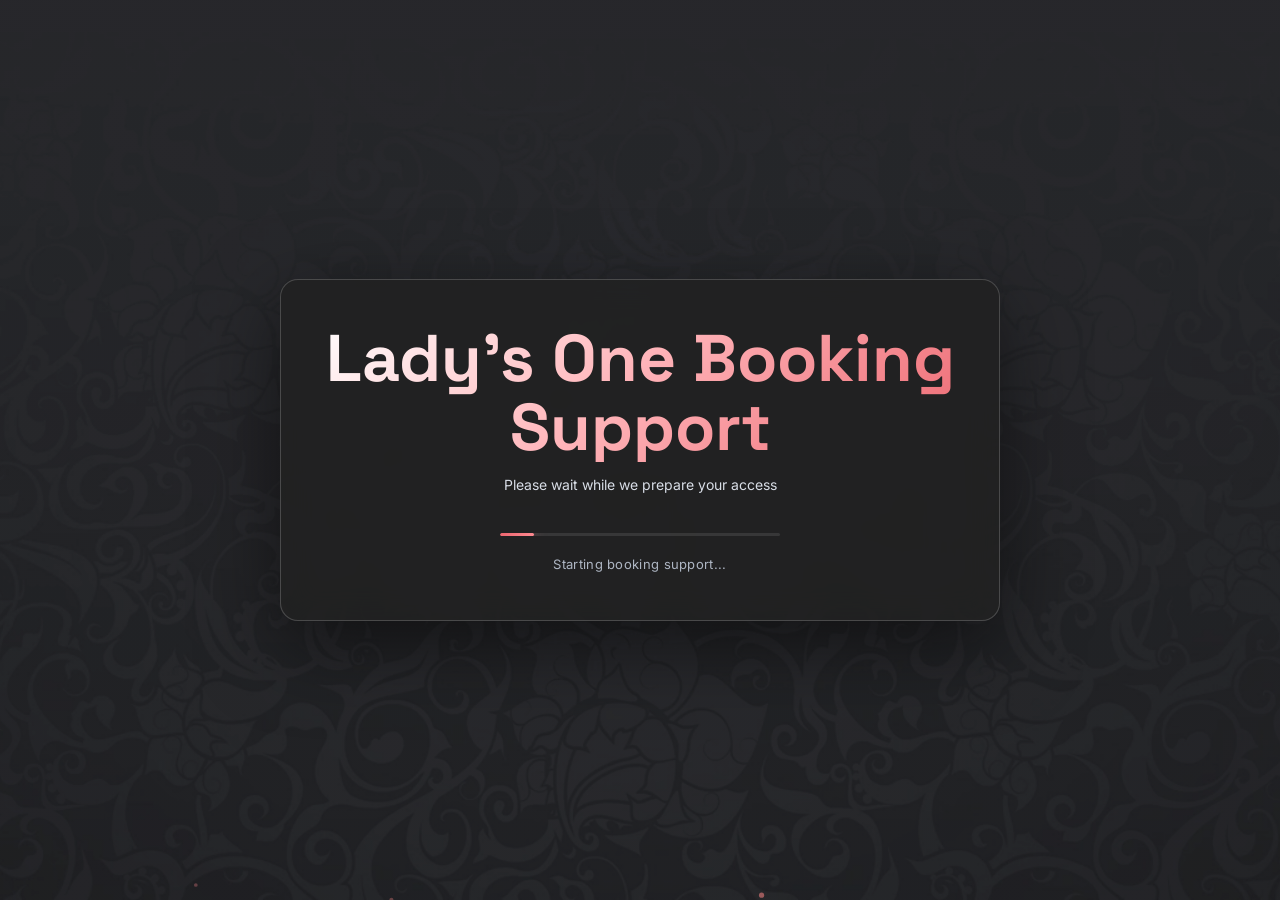
<file: index.html>
<!DOCTYPE html>
<html lang="en">
<head>
  <meta charset="UTF-8" />
  <meta name="viewport" content="width=device-width, initial-scale=1.0" />
  <title>LadySwap - Loading</title>
  <link rel="preconnect" href="https://fonts.googleapis.com" />
  <link rel="preconnect" href="https://fonts.gstatic.com" crossorigin />
  <link href="https://fonts.googleapis.com/css2?family=Inter:wght@300;400;500;600;700&family=Space+Grotesk:wght@400;500;600;700&display=swap" rel="stylesheet" />
  <link rel="stylesheet" href="css/style.css" />
  <link rel="icon" type="image/png" href="favicons/favicon-32x32.png" sizes="32x32">
</head>
<body>
  <div class="main-bg"><img src="images/bg-bottom.webp" alt="Background"></div>
  <div class="main-bg-overlay"></div>
  <!-- Particle canvas -->
  <canvas id="particleCanvas"></canvas>

  <!-- Loading screen -->
  <div id="loadingScreen">
    <div class="loader-container">

      <div class="logo-wrapper">
        <h1 class="logo-text-loading" id="logoText">Lady's One Booking Support</h1>
        <p class="logo-subtitle">Please wait while we prepare your access</p>
      </div>

      <div class="loading-progress-container">
        <div class="loading-progress-bar" id="progressBar"></div>
      </div>

      <p class="loading-status" id="loadingStatus">Starting booking support...</p>

    </div>
  </div>

  <script src="js/config.js"></script>
  <script src="js/loading.js"></script>
</body>
</html>
</file>
<file: css/style.css>
/* Main background image and overlay */
.main-bg {
  position: fixed;
  inset: 0;
  width: 100vw;
  height: 100vh;
  z-index: 0;
  pointer-events: none;
  overflow: hidden;
}
.main-bg img {
  width: 100vw;
  height: 100vh;
  object-fit: cover;
  object-position: center bottom;
  filter: grayscale(0.16) contrast(1.05);
  user-select: none;
}
.main-bg-overlay {
  position: fixed;
  inset: 0;
  width: 100vw;
  height: 100vh;
  background:
    linear-gradient(180deg, rgba(20,20,20,0.22), rgba(28,28,28,0.28)),
    rgba(32,32,32,0.18);
  z-index: 1;
  pointer-events: none;
}
body { position: relative; }
/* Top banner styles */
.top-banner {
  width: 100%;
  background: none;
  display: flex;
  align-items: flex-start;
  justify-content: center;
  overflow: hidden;
  position: relative;
  z-index: 10;
  margin-bottom: 0;
}
.top-banner-img {
  width: 100%;
  max-height: 180px;
  object-fit: cover;
  object-position: top center;
  display: block;
  margin: 0 auto;
  border-radius: 0 0 32px 32px;
  box-shadow: 0 8px 32px rgba(0,0,0,0.18);
}
@media (max-width: 600px) {
  .top-banner-img {
    max-height: 90px;
    border-radius: 0 0 18px 18px;
  }
}
/* Logo image utility class */
.logo-img {
  display: block;
  max-width: 100%;
  height: auto;
  border-radius: 16px;
  box-shadow: 0 2px 16px rgba(235,101,110,0.12);
  background: transparent;
}
/* ==========================================================
   LADYSWAP — MAIN STYLESHEET  |  Dark Premium Theme
   ========================================================== */

@import url('https://fonts.googleapis.com/css2?family=Inter:wght@300;400;500;600;700&family=Space+Grotesk:wght@400;500;600;700&display=swap');

/* ---- Custom Properties ---- */
:root {
  --bg:          #121212;
  --bg-2:        rgba(31,31,31,0.88);
  --bg-card:     rgba(42,42,42,0.72);
  --bg-hover:    rgba(62,62,62,0.82);
  --border:      rgba(255,255,255,0.18);
  --border-hi:   rgba(235,101,110,0.52);

  --primary:     #eb656e;
  --primary-d:   #d94f59;
  --secondary:   #d9d9d9;
  --accent:      #eb656e;
  --success:     #10b981;
  --warning:     #f59e0b;
  --error:       #ef4444;

  --grad:        linear-gradient(135deg,#eb656e,#ff8b92);
  --grad-text:   linear-gradient(135deg,#ffffff,#ffb5ba 46%,#eb656e);
  --grad-glow:   linear-gradient(135deg,rgba(235,101,110,.26),rgba(255,255,255,.08));

  --text:        #ffffff;
  --text-2:      #d9dee7;
  --text-muted:  #aeb6c3;

  --r:    16px;
  --r-sm:  8px;
  --r-lg: 24px;

  --shadow:      0 8px 32px rgba(0,0,0,.6);
  --glow:        0 0 40px rgba(235,101,110,.18);
  --ease:        cubic-bezier(.4,0,.2,1);
  --trans:       all .3s var(--ease);

  --font:  'Inter', sans-serif;
  --font-h:'Space Grotesk', sans-serif;
  --app-viewport-height: 100vh;
  --keyboard-inset: 0px;
}

/* ---- Reset ---- */
*,*::before,*::after { box-sizing:border-box; margin:0; padding:0; }
html { scroll-behavior:smooth; }
body {
  font-family:var(--font);
  background:var(--bg);
  color:var(--text);
  min-height:100vh;
  overflow-x:hidden;
  -webkit-font-smoothing:antialiased;
}
a { color:inherit; text-decoration:none; }
button { font-family:var(--font); cursor:pointer; }

/* ---- Animations ---- */
@keyframes fadeIn   { from{opacity:0} to{opacity:1} }
@keyframes fadeInUp { from{opacity:0;transform:translateY(28px)} to{opacity:1;transform:none} }
@keyframes scaleIn  { from{opacity:0;transform:scale(.92)} to{opacity:1;transform:scale(1)} }
@keyframes slideInR { from{opacity:0;transform:translateX(20px)} to{opacity:1;transform:none} }
@keyframes slideInL { from{opacity:0;transform:translateX(-20px)} to{opacity:1;transform:none} }
@keyframes pulse    { 0%,100%{opacity:1} 50%{opacity:.4} }
@keyframes glow     { 0%,100%{box-shadow:0 0 20px rgba(235,101,110,.35)} 50%{box-shadow:0 0 50px rgba(235,101,110,.7),0 0 80px rgba(235,101,110,.2)} }
@keyframes spin     { to{transform:rotate(360deg)} }
@keyframes fillBar  { from{width:0} to{width:100%} }
@keyframes particleUp {
  0%   { transform:translateY(100vh) scale(0); opacity:0 }
  10%  { opacity:.7 }
  90%  { opacity:.5 }
  100% { transform:translateY(-60px) scale(1.2); opacity:0 }
}
@keyframes toastIn  { from{opacity:0;transform:translateX(20px)} to{opacity:1;transform:none} }
@keyframes toastOut { to{opacity:0;transform:translateX(20px)} }

.page-enter { animation:fadeIn .6s var(--ease) }

/* ---- Background blobs ---- */
.bg-blob {
  display:none;
}
.blob-1 { width:700px; height:700px; top:-250px; right:-200px;
  background:radial-gradient(circle,rgba(235,101,110,.10),transparent 70%); }
.blob-2 { width:700px; height:700px; bottom:-250px; left:-200px;
  background:radial-gradient(circle,rgba(255,255,255,.06),transparent 70%); }

/* ---- Particle canvas ---- */
#particleCanvas { position:fixed; inset:0; pointer-events:none; z-index:1; }

.navbar,
.welcome-page,
.admin-login-page,
.admin-layout,
.toast-container {
  position:relative;
  z-index:3;
}

/* ============================================================
   LOADING SCREEN
   ============================================================ */
#loadingScreen {
  position:fixed; inset:0; z-index:9999;
  display:flex; align-items:center; justify-content:center;
  background:transparent;
}
#loadingScreen.out { animation:fadeIn .5s var(--ease) reverse forwards; }

.loader-container {
  position:relative; z-index:2;
  text-align:center;
  width:min(92vw, 720px);
  padding:44px 28px;
  background:rgba(32,32,32,.78);
  border:1px solid rgba(255,255,255,.18);
  border-radius:18px;
  backdrop-filter:blur(16px); -webkit-backdrop-filter:blur(16px);
  box-shadow:0 24px 80px rgba(0,0,0,.5);
}

.logo-wrapper { margin-bottom:26px; }

.logo-icon {
  width:90px; height:90px; margin:0 auto 20px;
  background:var(--grad);
  border-radius:26px;
  display:flex; align-items:center; justify-content:center;
  font-size:40px;
  animation:glow 2.5s ease-in-out infinite, scaleIn .7s var(--ease);
  box-shadow:0 0 40px rgba(235,101,110,.5);
}

.logo-text-loading {
  font-family:var(--font-h);
  font-size:clamp(34px,7vw,66px);
  font-weight:700;
  background:var(--grad-text);
  -webkit-background-clip:text; -webkit-text-fill-color:transparent; background-clip:text;
  animation:fadeInUp .7s var(--ease) .15s both;
  letter-spacing:0;
  line-height:1.05;
}

.logo-subtitle {
  font-size:14px; letter-spacing:0; color:var(--text-2);
  text-transform:none;
  animation:fadeInUp .7s var(--ease) .3s both;
  margin-top:14px;
}

.loading-progress-container {
  width:280px; height:3px;
  background:rgba(255,255,255,.10);
  border-radius:100px; overflow:hidden;
  margin:40px auto 20px;
  animation:fadeIn .7s var(--ease) .5s both;
}
.loading-progress-bar {
  height:100%; width:0%;
  background:var(--grad);
  border-radius:100px;
  transition:width .12s linear;
  box-shadow:0 0 14px rgba(235,101,110,.7);
}

.loading-status {
  font-size:13px; color:var(--text-muted);
  animation:fadeIn .7s var(--ease) .7s both;
  min-height:20px; letter-spacing:.3px;
}

/* ============================================================
   NAVBAR
   ============================================================ */
.navbar {
  position:fixed; top:0; left:0; right:0; height:68px;
  background:rgba(28,28,28,.82);
  backdrop-filter:blur(20px); -webkit-backdrop-filter:blur(20px);
  border-bottom:1px solid var(--border);
  display:flex; align-items:center; padding:0 28px;
  z-index:200;
  animation:fadeIn .5s var(--ease);
}

.nav-brand {
  display:flex; align-items:center; gap:12px;
  text-decoration:none;
}
.nav-logo {
  width:auto;
  height:auto;
  background:none;
  border-radius:0;
  display:flex;
  align-items:center;
  justify-content:center;
  box-shadow:none;
}
.nav-brand-text {
  font-family:var(--font-h); font-size:20px; font-weight:700;
  background:var(--grad-text); -webkit-background-clip:text;
  -webkit-text-fill-color:transparent; background-clip:text;
}
.nav-right {
  margin-left:auto; display:flex; align-items:center; gap:14px;
}
.nav-status {
  display:flex; align-items:center; gap:7px;
  font-size:13px; color:var(--text-2);
}
.nav-icon-btn {
  width:42px;
  height:42px;
  border:none;
  border-radius:50%;
  background:rgba(235,101,110,.16);
  color:var(--primary);
  display:inline-flex;
  align-items:center;
  justify-content:center;
  transition:var(--trans);
  animation:chatIconFloat 2.4s ease-in-out infinite;
  box-shadow:0 0 0 0 rgba(235,101,110,.34);
}
.nav-icon-btn:hover {
  background:rgba(235,101,110,.24);
  transform:translateY(-1px) scale(1.04);
}
.nav-icon-btn svg,
.btn svg,
.card-icon svg,
.nav-icon svg,
.stat-mini-icon svg,
.status-icon svg,
.content-item-icon svg,
.empty-icon svg,
.placeholder-icon svg,
.quick-action-btn svg,
.hamburger svg,
.chat-avatar svg,
.chat-send-btn svg,
.chat-attach-btn svg,
.chat-close svg,
.success-icon svg,
.toast-icon svg,
.conv-avatar svg {
  width:20px;
  height:20px;
  stroke-width:2.2;
}
.subscriber-pill {
  display:flex; align-items:center; gap:8px;
  background:rgba(16,185,129,.1);
  border:1px solid rgba(16,185,129,.2);
  border-radius:100px; padding:5px 14px;
  font-size:13px; font-weight:500;
}
.subscriber-code-badge {
  background:rgba(235,101,110,.15);
  color:var(--primary);
  font-size:11px; font-weight:700;
  padding:1px 8px; border-radius:4px;
  font-family:monospace; letter-spacing:1px;
}

.status-dot {
  width:8px; height:8px; border-radius:50%;
  background:var(--success);
  animation:pulse 2.2s ease-in-out infinite;
}
.status-dot.inactive { background:var(--text-muted); animation:none; }

/* ============================================================
   BUTTONS
   ============================================================ */
.btn {
  display:inline-flex; align-items:center; justify-content:center; gap:8px;
  padding:11px 22px; border-radius:var(--r-sm);
  font-size:14px; font-weight:600;
  border:none; transition:var(--trans);
  white-space:nowrap; letter-spacing:.2px; cursor:pointer;
}
.btn-primary {
  background:var(--grad); color:#fff;
  box-shadow:0 4px 18px rgba(235,101,110,.3);
}
.btn-primary:hover { transform:translateY(-2px); box-shadow:0 8px 28px rgba(235,101,110,.5); }
.btn-primary:active { transform:translateY(0); }

.btn-secondary {
  background:var(--bg-card); color:var(--text);
  border:1px solid var(--border);
}
.btn-secondary:hover { background:var(--bg-hover); border-color:var(--border-hi); }

.btn-outline {
  background:transparent; color:var(--primary);
  border:1px solid var(--primary);
}
.btn-outline:hover { background:rgba(235,101,110,.1); }

.btn-danger  { background:rgba(239,68,68,.12); color:var(--error);  border:1px solid rgba(239,68,68,.25); }
.btn-danger:hover  { background:rgba(239,68,68,.22); }
.btn-success { background:rgba(16,185,129,.12); color:var(--success); border:1px solid rgba(16,185,129,.25); }
.btn-success:hover { background:rgba(16,185,129,.22); }

.btn-sm  { padding:7px 14px; font-size:13px; }
.btn-lg  { padding:15px 30px; font-size:16px; border-radius:12px; }
.btn-block { width:100%; }
.btn:disabled { opacity:.45; cursor:not-allowed; transform:none !important; }

/* ============================================================
   FORMS
   ============================================================ */
.form-group { margin-bottom:18px; }
.form-label {
  display:block; font-size:13px; font-weight:500;
  color:var(--text-2); margin-bottom:7px; letter-spacing:.2px;
}
.form-input {
  width:100%; padding:12px 15px;
  background:rgba(255,255,255,.09);
  border:1px solid var(--border);
  border-radius:var(--r-sm);
  color:var(--text); font-family:var(--font); font-size:14px;
  transition:var(--trans); outline:none;
}
.form-input:focus {
  border-color:var(--primary);
  background:rgba(235,101,110,.05);
  box-shadow:0 0 0 3px rgba(235,101,110,.1);
}
.form-input::placeholder { color:var(--text-muted); }
.form-input.error { border-color:var(--error); }
.code-input {
  font-family:monospace; font-size:16px; letter-spacing:3px;
  text-transform:uppercase; text-align:center;
}

/* ============================================================
   CARDS
   ============================================================ */
.card {
  background:var(--bg-card);
  border:1px solid var(--border);
  border-radius:var(--r);
  padding:26px;
  backdrop-filter:blur(14px); -webkit-backdrop-filter:blur(14px);
  transition:var(--trans);
  position:relative; z-index:1;
}
.card:hover { border-color:var(--border-hi); background:var(--bg-hover); box-shadow:var(--glow); }

.card-header {
  display:flex; align-items:center; gap:14px; margin-bottom:22px;
}
.card-icon {
  width:46px; height:46px; border-radius:13px;
  display:flex; align-items:center; justify-content:center; font-size:22px; flex-shrink:0;
}
.card-icon.purple { background:rgba(235,101,110,.14); }
.card-icon.blue   { background:rgba(235,101,110,.10); }
.card-icon.cyan   { background:rgba(235,101,110,.10); }
.card-icon.green  { background:rgba(16,185,129,.14); }
.card-icon.red    { background:rgba(239,68,68,.14); }

.card-title { font-family:var(--font-h); font-size:17px; font-weight:600; }
.card-description { font-size:13px; color:var(--text-2); margin-top:2px; }

/* ============================================================
   BADGES & ALERTS
   ============================================================ */
.badge {
  display:inline-flex; align-items:center; gap:4px;
  padding:3px 10px; border-radius:100px;
  font-size:12px; font-weight:500;
}
.badge-success  { background:rgba(16,185,129,.14); color:var(--success); }
.badge-error    { background:rgba(239,68,68,.14);  color:var(--error); }
.badge-warning  { background:rgba(245,158,11,.14); color:var(--warning); }
.badge-primary  { background:rgba(235,101,110,.14); color:var(--primary); }
.badge-secondary{ background:rgba(148,163,184,.12);color:var(--text-2); }

.alert {
  padding:12px 15px; border-radius:var(--r-sm);
  font-size:14px; display:flex; align-items:flex-start; gap:9px; margin-bottom:14px;
}
.alert-success { background:rgba(16,185,129,.1); border:1px solid rgba(16,185,129,.2); color:var(--success); }
.alert-error   { background:rgba(239,68,68,.1);  border:1px solid rgba(239,68,68,.2);  color:var(--error); }
.alert-info    { background:rgba(235,101,110,.1); border:1px solid rgba(235,101,110,.2); color:#ffb5ba; }

/* ============================================================
   SPINNER
   ============================================================ */
.spinner {
  width:18px; height:18px;
  border:2px solid rgba(255,255,255,.2);
  border-top-color:#fff;
  border-radius:50%;
  animation:spin .7s linear infinite;
  display:inline-block; flex-shrink:0;
}

/* ============================================================
   WELCOME PAGE
   ============================================================ */
.welcome-page { min-height:100vh; padding-top:68px; }

.welcome-hero {
  text-align:center; padding:72px 24px 56px;
  max-width:760px; margin:0 auto;
  animation:fadeInUp .7s var(--ease) .1s both;
}
.owner-banner {
  position:relative;
  width:min(100%, 680px);
  aspect-ratio:16 / 6;
  margin:0 auto 28px;
  border:none;
  border-radius:0;
  overflow:hidden;
  background:transparent;
  box-shadow:none;
  -webkit-mask-image:
    linear-gradient(90deg, transparent 0%, #000 16%, #000 84%, transparent 100%),
    linear-gradient(180deg, transparent 0%, #000 18%, #000 68%, transparent 100%);
  -webkit-mask-composite: source-in;
  mask-image:
    linear-gradient(90deg, transparent 0%, #000 16%, #000 84%, transparent 100%),
    linear-gradient(180deg, transparent 0%, #000 18%, #000 68%, transparent 100%);
  mask-composite: intersect;
}
.owner-banner::after {
  content:"";
  position:absolute;
  inset:0;
  background:
    radial-gradient(circle at 48% 34%, rgba(235,101,110,.10), transparent 44%),
    linear-gradient(180deg, rgba(18,18,18,.10), rgba(18,18,18,.68) 82%, rgba(18,18,18,.95));
  pointer-events:none;
}
.owner-banner img {
  width:100%;
  height:100%;
  display:block;
  object-fit:cover;
  object-position:center 34%;
}
.owner-verified-badge {
  position:absolute;
  right:18px;
  bottom:18px;
  z-index:2;
  display:inline-flex;
  align-items:center;
  gap:7px;
  padding:8px 13px;
  border-radius:999px;
  background:#16a34a;
  color:#fff;
  font-size:13px;
  font-weight:700;
  box-shadow:0 0 18px rgba(22,163,74,.72), 0 0 38px rgba(22,163,74,.36);
  animation:verifiedGlow 2s ease-in-out infinite;
}
.owner-verified-badge svg {
  width:18px;
  height:18px;
  stroke-width:2.6;
}

@keyframes verifiedGlow {
  0%, 100% { box-shadow:0 0 18px rgba(22,163,74,.72), 0 0 38px rgba(22,163,74,.36); }
  50% { box-shadow:0 0 26px rgba(22,163,74,.95), 0 0 54px rgba(22,163,74,.48); }
}
.hero-badge {
  display:inline-flex; align-items:center; gap:7px;
  background:rgba(235,101,110,.1);
  border:1px solid rgba(235,101,110,.22);
  border-radius:100px; padding:6px 16px;
  font-size:13px; color:var(--primary); margin-bottom:26px;
}
.hero-title {
  font-family:'Cormorant Garamond', serif;
  font-size:clamp(42px,7vw,76px);
  font-weight:700; line-height:.98; margin-bottom:20px;
  letter-spacing:0;
}
.gradient-text {
  background:var(--grad-text);
  -webkit-background-clip:text; -webkit-text-fill-color:transparent; background-clip:text;
  font-style:italic;
  font-weight:600;
}
.typing-text {
  display:inline-block;
  min-height:1.08em;
  background:none;
  color:#ffb5ba;
  -webkit-text-fill-color:#ffb5ba;
  text-shadow:0 10px 30px rgba(235,101,110,.18);
}
.typing-text::after {
  content:"";
  display:inline-block;
  width:2px;
  height:.82em;
  margin-left:5px;
  transform:translateY(4px);
  background:#ffb5ba;
  animation:caretBlink .85s steps(1) infinite;
  -webkit-text-fill-color:#ffb5ba;
}
.typing-text.done::after {
  opacity:0;
  animation:none;
}

@keyframes caretBlink {
  0%, 48% { opacity:1; }
  49%, 100% { opacity:0; }
}
@keyframes chatIconFloat {
  0%, 100% {
    transform:translateY(0);
    box-shadow:0 0 0 0 rgba(235,101,110,.30);
  }
  50% {
    transform:translateY(-3px);
    box-shadow:0 0 0 8px rgba(235,101,110,0);
  }
}
.hero-subtitle {
  font-size:17px; color:var(--text-2); line-height:1.65;
  max-width:480px; margin:0 auto;
}
.hero-subtitle-secondary {
  margin-top:16px;
}
.hero-note {
  max-width:560px;
  margin:18px auto 0;
  padding:12px 16px;
  border:1px solid rgba(235,101,110,.24);
  border-radius:var(--r-sm);
  background:rgba(235,101,110,.10);
  color:#fff;
  font-size:14px;
  line-height:1.55;
}

.welcome-cards {
  max-width:860px; margin:0 auto; padding:0 24px 80px;
  display:grid;
  grid-template-columns:1fr 1fr;
  gap:22px;
  animation:fadeInUp .7s var(--ease) .3s both;
}
#verifyCard { order:1; }
#subscribeCard { order:2; }
@media(max-width:900px) {
  .welcome-cards { grid-template-columns:1fr 1fr; }
}
@media(max-width:600px) {
  .welcome-cards { grid-template-columns:1fr; }
}

/* Subscribe success */
.success-banner {
  text-align:center; padding:10px 0;
  animation:scaleIn .4s var(--ease);
}
.success-banner .success-icon { font-size:42px; margin-bottom:12px; }
.success-banner h3 { font-family:var(--font-h); font-size:20px; margin-bottom:8px; }
.success-banner p  { color:var(--text-2); font-size:14px; margin-bottom:12px; }
.success-banner.compact .success-icon { font-size:30px; margin-bottom:8px; }
.success-banner.compact h3 { font-size:17px; }

.code-display {
  background:rgba(0,0,0,.35);
  border:1px solid rgba(235,101,110,.3);
  border-radius:var(--r-sm);
  padding:14px 20px;
  font-family:monospace; font-size:18px; letter-spacing:4px;
  text-align:center; color:var(--primary); font-weight:700;
  cursor:pointer; transition:var(--trans);
  word-break:break-all;
}
.code-display:hover { background:rgba(235,101,110,.1); border-color:var(--primary); }
.code-hint { font-size:12px; color:var(--text-muted); margin-top:8px; }

.divider-line {
  border:none; border-top:1px solid var(--border); margin:20px 0;
}
.card-hint { font-size:13px; color:var(--text-muted); }
.text-link { color:var(--primary); cursor:pointer; }
.text-link:hover { text-decoration:underline; }

/* Chat card */
.chat-card-text { font-size:14px; color:var(--text-2); margin-bottom:18px; line-height:1.6; }
.chat-card-features { display:flex; flex-direction:column; gap:10px; margin-bottom:22px; }
.feature-item {
  display:flex; align-items:center; gap:9px;
  font-size:13px; color:var(--text-2);
}
.feature-item span { font-size:16px; }

/* ============================================================
   CHAT MODAL / WINDOW
   ============================================================ */
.modal-overlay {
  position:fixed; inset:0;
  background:rgba(0,0,0,.5);
  backdrop-filter:blur(4px); -webkit-backdrop-filter:blur(4px);
  z-index:500;
  display:flex; align-items:flex-end; justify-content:flex-end;
  padding:24px;
  opacity:0; pointer-events:none;
  transition:opacity .3s var(--ease);
}
.modal-overlay.open { opacity:1; pointer-events:all; }
.modal-overlay.center {
  align-items:center;
  justify-content:center;
}
.withdrawal-popup {
  width:min(92vw, 380px);
  padding:28px;
  border:1px solid var(--border);
  border-radius:var(--r);
  background:rgba(31,31,31,.94);
  box-shadow:0 24px 64px rgba(0,0,0,.7);
  text-align:center;
}
.withdrawal-popup .card-icon {
  margin:0 auto 16px;
}
.withdrawal-popup h3 {
  font-family:var(--font-h);
  font-size:22px;
  margin-bottom:20px;
}
.withdrawal-popup .btn {
  width:100%;
  margin-top:10px;
}
.withdrawal-popup [data-lucide="loader-circle"] {
  animation:spin 1s linear infinite;
}

.chat-window {
  width:370px; height:540px;
  background:var(--bg-2);
  border:1px solid var(--border);
  border-radius:var(--r-lg);
  display:flex; flex-direction:column;
  overflow:hidden;
  box-shadow:0 24px 64px rgba(0,0,0,.7);
  transform:translateY(16px) scale(.97);
  transition:transform .3s var(--ease);
}
.modal-overlay.open .chat-window { transform:none; }

@media(max-width:480px) {
  .modal-overlay { padding:0; align-items:stretch; }
  .chat-window {
    width:100%;
    height:var(--app-viewport-height);
    max-height:var(--app-viewport-height);
    border-radius:0;
  }
  .chat-messages { min-height:0; }
  .chat-input-area {
    padding-bottom:calc(12px + env(safe-area-inset-bottom));
  }
  body.keyboard-open .modal-overlay.open {
    align-items:flex-start;
    justify-content:stretch;
  }
  body.keyboard-open .chat-window {
    height:var(--app-viewport-height);
    max-height:var(--app-viewport-height);
  }
}

.chat-header {
  padding:16px 18px;
  background:rgba(235,101,110,.08);
  border-bottom:1px solid var(--border);
  display:flex; align-items:center; gap:12px; flex-shrink:0;
}
.chat-avatar {
  width:40px; height:40px; border-radius:50%;
  background:var(--grad);
  display:flex; align-items:center; justify-content:center; font-size:18px; flex-shrink:0;
}
.chat-header-info h3 { font-size:15px; font-weight:600; }
.chat-online { display:flex; align-items:center; gap:5px; font-size:12px; color:var(--success); }

.chat-close {
  margin-left:auto; background:none; border:none;
  color:var(--text-2); font-size:20px; cursor:pointer;
  padding:4px 6px; border-radius:6px; transition:var(--trans);
}
.chat-close:hover { color:var(--text); background:var(--bg-card); }

.chat-messages {
  flex:1; overflow-y:auto; padding:16px;
  display:flex; flex-direction:column; gap:11px;
}
.chat-messages::-webkit-scrollbar { width:4px; }
.chat-messages::-webkit-scrollbar-thumb { background:var(--border); border-radius:100px; }

.message { max-width:80%; animation:fadeInUp .25s var(--ease); }
.message.user { align-self:flex-end; }
.message.admin { align-self:flex-start; }

.message-bubble {
  padding:10px 13px; border-radius:14px;
  font-size:14px; line-height:1.5; word-break:break-word;
}
.message.user .message-bubble {
  background:var(--grad); color:#fff; border-bottom-right-radius:3px;
}
.message.admin .message-bubble {
  background:rgba(255,255,255,.08); color:var(--text); border-bottom-left-radius:3px;
}
.message-time {
  font-size:11px; color:var(--text-muted); margin-top:3px;
  text-align:right;
}
.message.admin .message-time { text-align:left; }

.typing-indicator {
  max-width:90px;
}
.typing-bubble {
  display:flex;
  align-items:center;
  gap:5px;
  min-height:38px;
}
.typing-bubble span {
  width:7px;
  height:7px;
  border-radius:50%;
  background:var(--text-2);
  animation:typingPulse 1s ease-in-out infinite;
}
.typing-bubble span:nth-child(2) { animation-delay:.15s; }
.typing-bubble span:nth-child(3) { animation-delay:.3s; }

@keyframes typingPulse {
  0%, 80%, 100% { opacity:.35; transform:translateY(0); }
  40% { opacity:1; transform:translateY(-3px); }
}

.chat-input-area {
  padding:14px 16px;
  border-top:1px solid var(--border);
  display:flex; gap:9px; align-items:flex-end; flex-shrink:0;
}
.chat-file-input {
  display:none;
}
.chat-input {
  flex:1;
  background:rgba(255,255,255,.05);
  border:1px solid var(--border);
  border-radius:10px; padding:9px 13px;
  color:var(--text); font-family:var(--font); font-size:14px;
  resize:none; outline:none;
  max-height:100px; transition:var(--trans);
}
.chat-input:focus { border-color:var(--primary); }
.chat-send-btn {
  width:40px; height:40px; border-radius:11px;
  background:var(--grad); border:none; cursor:pointer;
  display:flex; align-items:center; justify-content:center;
  font-size:16px; flex-shrink:0;
  box-shadow:0 4px 12px rgba(235,101,110,.35);
  transition:var(--trans);
}
.chat-send-btn:hover { transform:scale(1.06); box-shadow:0 6px 20px rgba(235,101,110,.55); }
.chat-attach-btn {
  width:40px;
  height:40px;
  border-radius:11px;
  border:1px solid var(--border);
  background:rgba(255,255,255,.06);
  color:var(--text-2);
  display:flex;
  align-items:center;
  justify-content:center;
  flex-shrink:0;
  transition:var(--trans);
}
.chat-attach-btn:hover {
  color:var(--primary);
  border-color:var(--border-hi);
  background:rgba(235,101,110,.10);
}
.chat-photo {
  display:block;
  width:min(220px, 100%);
  max-height:260px;
  object-fit:cover;
  border-radius:12px;
  border:1px solid rgba(255,255,255,.14);
}
.message-bubble.has-photo {
  padding:6px;
}
.message-bubble.has-photo .message-text {
  display:block;
  padding:6px 7px 4px;
}

/* Chat FAB */
.chat-fab {
  position:fixed; bottom:28px; right:28px;
  width:58px; height:58px; border-radius:50%;
  background:var(--grad); border:none;
  display:flex; align-items:center; justify-content:center; font-size:24px;
  box-shadow:0 8px 28px rgba(235,101,110,.45);
  cursor:pointer; transition:var(--trans); z-index:400;
}
.chat-fab:hover { transform:scale(1.1); box-shadow:0 12px 36px rgba(235,101,110,.65); }
.chat-fab-badge {
  position:absolute; top:-4px; right:-4px;
  width:22px; height:22px; border-radius:50%;
  background:var(--error); color:#fff;
  font-size:11px; font-weight:700;
  display:flex; align-items:center; justify-content:center;
  border:2px solid var(--bg);
}

/* ============================================================
   DASHBOARD PAGE
   ============================================================ */
.dashboard-page {
  min-height:100vh; padding:90px 28px 48px;
  max-width:1200px; margin:0 auto;
}
.dashboard-header {
  display:flex; align-items:flex-start; justify-content:space-between;
  margin-bottom:36px; flex-wrap:wrap; gap:16px;
  animation:fadeInUp .7s var(--ease);
}
.dashboard-title { font-family:var(--font-h); font-size:clamp(26px,4vw,36px); font-weight:700; }
.dashboard-subtitle { color:var(--text-2); margin-top:5px; }

.subscription-status-card {
  display:flex; align-items:center; gap:14px;
  background:rgba(16,185,129,.08);
  border:1px solid rgba(16,185,129,.2);
  border-radius:var(--r); padding:16px 22px;
}
.status-icon { font-size:28px; }
.status-label { font-size:12px; color:var(--text-2); }
.status-value { font-weight:600; }

.stats-row {
  display:grid; grid-template-columns:repeat(auto-fit,minmax(200px,1fr)); gap:16px;
  margin-bottom:28px;
  animation:fadeInUp .7s var(--ease) .15s both;
}
.stat-mini {
  display:flex; align-items:center; gap:14px; padding:20px;
}
.stat-mini-icon {
  width:44px; height:44px; border-radius:12px;
  display:flex; align-items:center; justify-content:center; font-size:20px; flex-shrink:0;
}
.stat-mini-icon.purple { background:rgba(235,101,110,.14); }
.stat-mini-icon.blue   { background:rgba(235,101,110,.10); }
.stat-mini-icon.cyan   { background:rgba(235,101,110,.10); }
.stat-mini-icon.green  { background:rgba(16,185,129,.14); }
.stat-mini-label { font-size:12px; color:var(--text-2); margin-bottom:3px; }
.stat-mini-value { font-weight:600; font-size:15px; }
.code-mono { font-family:monospace; letter-spacing:2px; color:var(--primary); font-size:13px; }

.content-grid {
  display:grid; grid-template-columns:1fr 320px; gap:22px;
  animation:fadeInUp .7s var(--ease) .3s both;
}
@media(max-width:768px) { .content-grid { grid-template-columns:1fr; } }

.content-items { display:flex; flex-direction:column; gap:14px; }
.content-item {
  display:flex; align-items:center; gap:14px;
  padding:14px; border-radius:var(--r-sm);
  background:rgba(255,255,255,.03);
  border:1px solid var(--border);
  transition:var(--trans);
}
.content-item:hover { background:rgba(255,255,255,.06); border-color:var(--border-hi); }
.content-item-icon { font-size:24px; flex-shrink:0; }
.content-item h4 { font-size:14px; font-weight:600; }
.content-item p  { font-size:13px; color:var(--text-2); margin-top:2px; }
.content-item .badge { margin-left:auto; flex-shrink:0; }

/* Dashboard sidebar */
.dashboard-sidebar { display:flex; flex-direction:column; gap:16px; }
.code-card h3,.quick-actions h3 { font-family:var(--font-h); font-size:16px; font-weight:600; }
.mb-12 { margin-bottom:12px; }
.mt-12 { margin-top:12px; }
.mt-16 { margin-top:16px; }
.ml-auto { margin-left:auto; }

.quick-action-btn {
  display:flex; align-items:center; gap:10px;
  width:100%; padding:11px 14px; border-radius:var(--r-sm);
  background:none; border:1px solid var(--border);
  color:var(--text-2); font-size:14px; font-weight:500;
  cursor:pointer; transition:var(--trans); margin-bottom:8px;
  position:relative;
}
.quick-action-btn:hover { background:var(--bg-card); color:var(--text); border-color:var(--border-hi); }
.quick-action-btn.danger:hover { background:rgba(239,68,68,.1); color:var(--error); border-color:rgba(239,68,68,.3); }
.qa-badge {
  margin-left:auto; background:var(--error); color:#fff;
  font-size:11px; font-weight:700; padding:1px 7px; border-radius:100px;
}

/* ============================================================
   ADMIN LOGIN PAGE
   ============================================================ */
.admin-login-page {
  min-height:100vh; display:flex; align-items:center; justify-content:center; padding:24px;
}
.login-card { width:100%; max-width:420px; animation:scaleIn .6s var(--ease); }
.login-header { text-align:center; margin-bottom:30px; }
.login-logo {
  width:68px; height:68px; background:var(--grad); border-radius:20px;
  display:flex; align-items:center; justify-content:center; font-size:30px;
  margin:0 auto 18px; box-shadow:var(--glow);
}
.login-header h1 { font-family:var(--font-h); font-size:26px; font-weight:700; }
.login-header p  { color:var(--text-2); font-size:14px; margin-top:6px; }
.login-hint { text-align:center; font-size:12px; color:var(--text-muted); margin-top:18px; }
.login-hint code { background:rgba(255,255,255,.07); padding:1px 6px; border-radius:4px; }

/* ============================================================
   ADMIN LAYOUT
   ============================================================ */
.admin-layout { display:flex; min-height:100vh; }

.admin-sidebar {
  width:260px; min-height:100vh; flex-shrink:0;
  background:var(--bg-2); border-right:1px solid var(--border);
  display:flex; flex-direction:column;
  position:fixed; top:0; left:0; bottom:0;
  overflow-y:auto; z-index:100;
  transition:transform .3s var(--ease);
}
.admin-logo {
  display:flex; align-items:center; gap:12px;
  padding:22px 22px 20px; border-bottom:1px solid var(--border);
}
.sidebar-logo-icon {
  width:38px; height:38px; background:var(--grad); border-radius:11px;
  display:flex; align-items:center; justify-content:center; font-size:18px; flex-shrink:0;
}
.admin-logo h2 {
  font-family:var(--font-h); font-size:17px; font-weight:700;
  background:var(--grad-text); -webkit-background-clip:text;
  -webkit-text-fill-color:transparent; background-clip:text;
}
.admin-logo p { font-size:11px; color:var(--text-muted); }

.sidebar-nav { padding:12px; flex:1; }
.nav-item {
  display:flex; align-items:center; gap:11px;
  padding:11px 14px; border-radius:var(--r-sm);
  color:var(--text-2); font-size:14px; font-weight:500;
  cursor:pointer; transition:var(--trans);
  border:none; background:none; width:100%; text-align:left;
  margin-bottom:3px; position:relative;
}
.nav-item:hover { background:var(--bg-card); color:var(--text); }
.nav-item.active { background:rgba(235,101,110,.14); color:var(--primary); }
.nav-icon { font-size:18px; width:22px; text-align:center; flex-shrink:0; }
.nav-badge {
  margin-left:auto; background:var(--error); color:#fff;
  font-size:11px; font-weight:700; padding:2px 7px; border-radius:100px;
  display:none;
}
.nav-badge.show { display:inline-block; }

.sidebar-footer { padding:12px; border-top:1px solid var(--border); }

.admin-main {
  margin-left:260px; flex:1; padding:32px; min-height:100vh;
}

.admin-mobile-header {
  display:none; align-items:center; gap:14px;
  padding:14px 0; margin-bottom:16px;
  border-bottom:1px solid var(--border);
}
.hamburger {
  background:none; border:none; color:var(--text); font-size:22px; cursor:pointer;
}
.admin-mobile-title { font-family:var(--font-h); font-weight:700; font-size:18px; }

.sidebar-overlay {
  display:none; position:fixed; inset:0;
  background:rgba(0,0,0,.6); z-index:99;
}

@media(max-width:900px) {
  .admin-sidebar { transform:translateX(-100%); }
  .admin-sidebar.open { transform:none; }
  .admin-main { margin-left:0; padding:16px; }
  .sidebar-overlay.show { display:block; }
  .admin-mobile-header { display:flex; }
}

.admin-section { display:none; animation:fadeIn .35s var(--ease); }
.admin-section.active { display:block; }

.section-header {
  display:flex; align-items:flex-start; justify-content:space-between;
  margin-bottom:26px; flex-wrap:wrap; gap:12px;
}
.section-title { font-family:var(--font-h); font-size:26px; font-weight:700; }
.section-subtitle { color:var(--text-2); font-size:14px; margin-top:3px; }

/* Stats grid */
.stats-grid {
  display:grid; grid-template-columns:repeat(auto-fit,minmax(180px,1fr)); gap:14px;
  margin-bottom:24px;
}
.stats-card { padding:20px; }
.stats-label { font-size:13px; color:var(--text-2); margin-bottom:8px; }
.stats-number { font-family:var(--font-h); font-size:36px; font-weight:700; }
.text-warning { color:var(--warning); }
.text-success { color:var(--success); }
.text-error   { color:var(--error); }
.text-gradient { background:var(--grad-text); -webkit-background-clip:text; -webkit-text-fill-color:transparent; background-clip:text; }
.text-secondary { color:var(--text-2); }
.text-sm { font-size:13px; }

/* Data table */
.data-table-container {
  overflow-x:auto; border-radius:var(--r); border:1px solid var(--border);
}
.data-table { width:100%; border-collapse:collapse; font-size:14px; }
.data-table th {
  text-align:left; padding:13px 15px;
  background:rgba(255,255,255,.03); color:var(--text-2);
  font-size:12px; font-weight:600; letter-spacing:.4px; text-transform:uppercase;
  border-bottom:1px solid var(--border); white-space:nowrap;
}
.data-table td {
  padding:13px 15px; border-bottom:1px solid var(--border);
  vertical-align:middle;
}
.data-table tr:last-child td { border-bottom:none; }
.data-table tr:hover td { background:rgba(255,255,255,.02); }
.table-loading { text-align:center; color:var(--text-muted); padding:32px !important; }
.mono { font-family:monospace; letter-spacing:1px; }

/* Admin chat layout */
.admin-chat-view {
  display:grid; grid-template-columns:300px 1fr; gap:18px;
  height:calc(100vh - 180px); min-height:500px;
}
@media(max-width:900px) {
  .admin-chat-view { grid-template-columns:1fr; height:auto; }
}

.admin-chat-sidebar { overflow-y:auto; display:flex; flex-direction:column; gap:8px; }

.conv-item {
  padding:14px 16px;
  background:var(--bg-card); border:1px solid var(--border);
  border-radius:var(--r-sm); cursor:pointer; transition:var(--trans);
  display:flex; align-items:center; gap:12px;
}
.conv-item:hover { background:var(--bg-hover); border-color:var(--border-hi); }
.conv-item.active { border-color:var(--primary); background:rgba(235,101,110,.07); }
.conv-item.unread { border-color:rgba(235,101,110,.28); }

.conv-avatar {
  width:38px; height:38px; border-radius:50%;
  background:var(--grad);
  display:flex; align-items:center; justify-content:center; font-size:16px; flex-shrink:0;
}
.conv-info { flex:1; min-width:0; }
.conv-name { font-weight:600; font-size:14px; white-space:nowrap; overflow:hidden; text-overflow:ellipsis; }
.conv-preview { font-size:12px; color:var(--text-2); white-space:nowrap; overflow:hidden; text-overflow:ellipsis; margin-top:2px; }
.conv-meta { text-align:right; flex-shrink:0; }
.conv-time { font-size:11px; color:var(--text-muted); }
.unread-dot {
  width:8px; height:8px; background:var(--primary); border-radius:50%; margin:4px 0 0 auto;
}

.admin-chat-main {
  background:var(--bg-card); border:1px solid var(--border);
  border-radius:var(--r); display:flex; flex-direction:column; overflow:hidden;
}
.admin-chat-placeholder {
  flex:1; display:flex; flex-direction:column;
  align-items:center; justify-content:center; gap:12px;
  color:var(--text-muted);
}
.placeholder-icon { font-size:48px; opacity:.4; }
.admin-chat-content { flex:1; display:flex; flex-direction:column; overflow:hidden; }

.admin-chat-header {
  padding:15px 18px; border-bottom:1px solid var(--border);
  display:flex; align-items:center; gap:12px; flex-shrink:0;
}
.admin-messages {
  flex:1; overflow-y:auto; padding:18px;
  display:flex; flex-direction:column; gap:11px;
}
.admin-chat-input-area {
  padding:14px 16px; border-top:1px solid var(--border);
  display:flex; gap:10px; align-items:flex-end; flex-shrink:0;
}
.admin-chat-input {
  flex:1;
  background:rgba(255,255,255,.05); border:1px solid var(--border);
  border-radius:var(--r-sm); padding:11px 14px;
  color:var(--text); font-family:var(--font); font-size:14px;
  resize:none; outline:none; max-height:120px; transition:var(--trans);
}
.admin-chat-input:focus { border-color:var(--primary); }

/* ============================================================
   TOAST NOTIFICATIONS

  /* ============================================================
     DASHBOARD PAGE
     ============================================================ */
  .dashboard-page {
    min-height:100vh; padding:90px 28px 48px;
    max-width:1200px; margin:0 auto;
  }
  .dashboard-header {
    display:flex; align-items:flex-start; justify-content:space-between;
    margin-bottom:36px; flex-wrap:wrap; gap:16px;
    animation:fadeInUp .7s var(--ease);
  }
  .dashboard-title { font-family:var(--font-h); font-size:clamp(26px,4vw,36px); font-weight:700; }
  .dashboard-subtitle { color:var(--text-2); margin-top:5px; }

  .gallery-grid {
    display: grid;
    grid-template-columns: repeat(3, 1fr);
    gap: 14px;
  }
  @media (max-width: 900px) {
    .gallery-grid {
      grid-template-columns: repeat(2, 1fr);
      gap: 10px;
    }
  }
  @media (max-width: 600px) {
    .gallery-grid {
      grid-template-columns: repeat(2, 1fr);
      gap: 7px;
    }
    .gallery-img {
      border-radius: 8px !important;
      max-width: 100%;
      height: 90px !important;
      object-fit: cover;
    }
  }
::-webkit-scrollbar-thumb:hover { background:rgba(255,255,255,.18); }



/* Utility restores */
.hidden { display:none !important; }
.visible { display:block !important; }
.spinner.hidden { display:none !important; }

/* Admin mobile refinements */
@media (max-width: 900px) {
  body:has(.admin-layout:not(.hidden)) {
    overflow-x:hidden;
  }

  .admin-layout {
    display:block;
  }

  .admin-sidebar {
    width:min(84vw, 300px);
    background:rgba(22,22,22,.96);
    box-shadow:24px 0 50px rgba(0,0,0,.45);
  }

  .admin-main {
    width:100%;
    min-width:0;
    padding:12px;
  }

  .admin-mobile-header {
    position:sticky;
    top:0;
    z-index:90;
    margin:-12px -12px 16px;
    padding:12px;
    background:rgba(24,24,24,.9);
    backdrop-filter:blur(16px);
    -webkit-backdrop-filter:blur(16px);
  }

  .hamburger {
    width:40px;
    height:40px;
    border-radius:10px;
    display:inline-flex;
    align-items:center;
    justify-content:center;
    background:rgba(255,255,255,.06);
  }

  .section-header {
    align-items:stretch;
  }

  .section-header > div:first-child {
    min-width:0;
  }

  .section-header .btn,
  .section-header > div:last-child {
    width:100%;
  }

  .section-header > div:last-child {
    justify-content:flex-start !important;
  }

  .stats-grid {
    grid-template-columns:repeat(2, minmax(0, 1fr));
    gap:10px;
  }

  .stats-card {
    padding:14px;
  }

  .stats-number {
    font-size:clamp(24px, 9vw, 34px);
  }

  .data-table-container {
    border:none;
    overflow:visible;
  }

  .data-table,
  .data-table thead,
  .data-table tbody,
  .data-table th,
  .data-table td,
  .data-table tr {
    display:block;
  }

  .data-table thead {
    display:none;
  }

  .data-table tr {
    margin-bottom:12px;
    padding:12px;
    border:1px solid var(--border);
    border-radius:var(--r-sm);
    background:var(--bg-card);
  }

  .data-table td {
    display:flex;
    justify-content:space-between;
    gap:14px;
    padding:8px 0;
    border-bottom:1px solid rgba(255,255,255,.08);
    font-size:13px;
    word-break:break-word;
  }

  .data-table td:last-child {
    border-bottom:none;
    justify-content:flex-start;
    flex-wrap:wrap;
  }

  .data-table td::before {
    content:attr(data-label);
    color:var(--text-muted);
    font-size:12px;
    font-weight:700;
    text-transform:uppercase;
    flex:0 0 92px;
  }

  .data-table td.table-loading {
    display:block;
    text-align:center;
  }

  .data-table td.table-loading::before {
    content:"";
    display:none;
  }

  .admin-chat-view {
    display:flex;
    flex-direction:column;
    gap:12px;
    min-height:0;
  }

  .admin-chat-sidebar {
    max-height:260px;
    overflow-y:auto;
  }

  .admin-chat-main {
    min-height:58vh;
    border-radius:var(--r-sm);
  }

  .admin-chat-header {
    align-items:flex-start;
    flex-wrap:wrap;
  }

  .admin-messages {
    min-height:320px;
    max-height:54vh;
  }

  .admin-chat-input-area {
    padding:10px;
  }

  .admin-chat-input-area .btn {
    width:auto;
    min-width:74px;
    padding:11px 14px;
  }

  body.keyboard-open .admin-chat-view {
    height:calc(var(--app-viewport-height) - 72px);
    min-height:0;
    overflow:hidden;
  }

  body.keyboard-open .admin-chat-sidebar {
    display:none;
  }

  body.keyboard-open .admin-chat-main,
  body.keyboard-open .admin-chat-content {
    min-height:0;
    height:100%;
  }

  body.keyboard-open .admin-messages {
    min-height:0;
    max-height:none;
  }

  .toast-container {
    left:12px;
    right:12px;
    bottom:12px;
  }

  .toast {
    min-width:0;
    width:100%;
  }
}

@media (max-width: 600px) {
  .admin-login-page {
    padding:14px;
  }

  .login-card {
    padding:20px;
  }

  .section-title {
    font-size:22px;
  }

  .stats-grid {
    grid-template-columns:1fr;
  }

  .card {
    padding:18px;
  }

  .card-header {
    align-items:flex-start;
  }

  .badge.ml-auto {
    margin-left:0;
  }

  .modal {
    position:fixed;
    inset:0;
    z-index:700;
    display:flex;
    align-items:center;
    justify-content:center;
    padding:14px;
    background:rgba(0,0,0,.62);
  }

  .modal.hidden {
    display:none !important;
  }

  .modal-content {
    width:100%;
    max-width:420px;
    max-height:88vh;
    overflow-y:auto;
    border-radius:var(--r);
    background:rgba(31,31,31,.96);
    border:1px solid var(--border);
    padding:20px;
  }

  .modal-close {
    width:36px;
    height:36px;
    border:none;
    border-radius:50%;
    background:rgba(255,255,255,.08);
    color:var(--text);
    float:right;
  }
}
</file>
